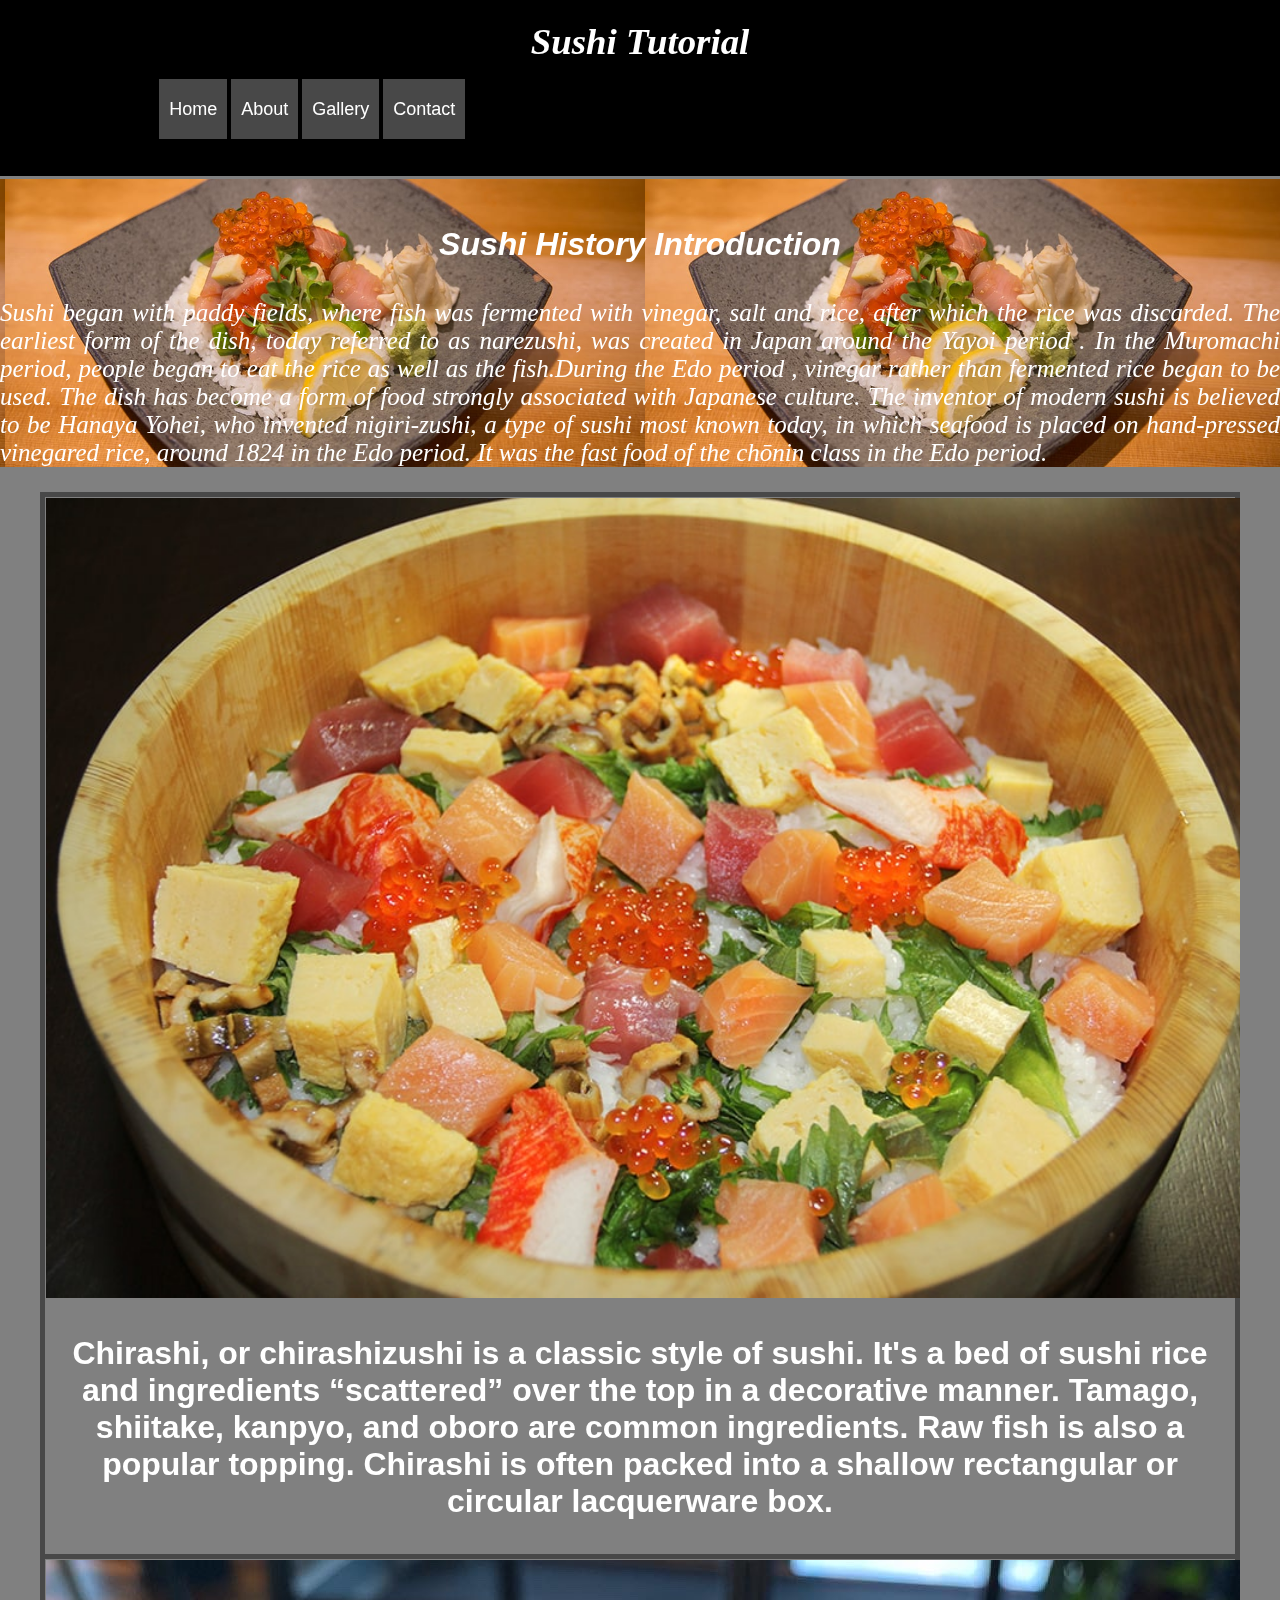
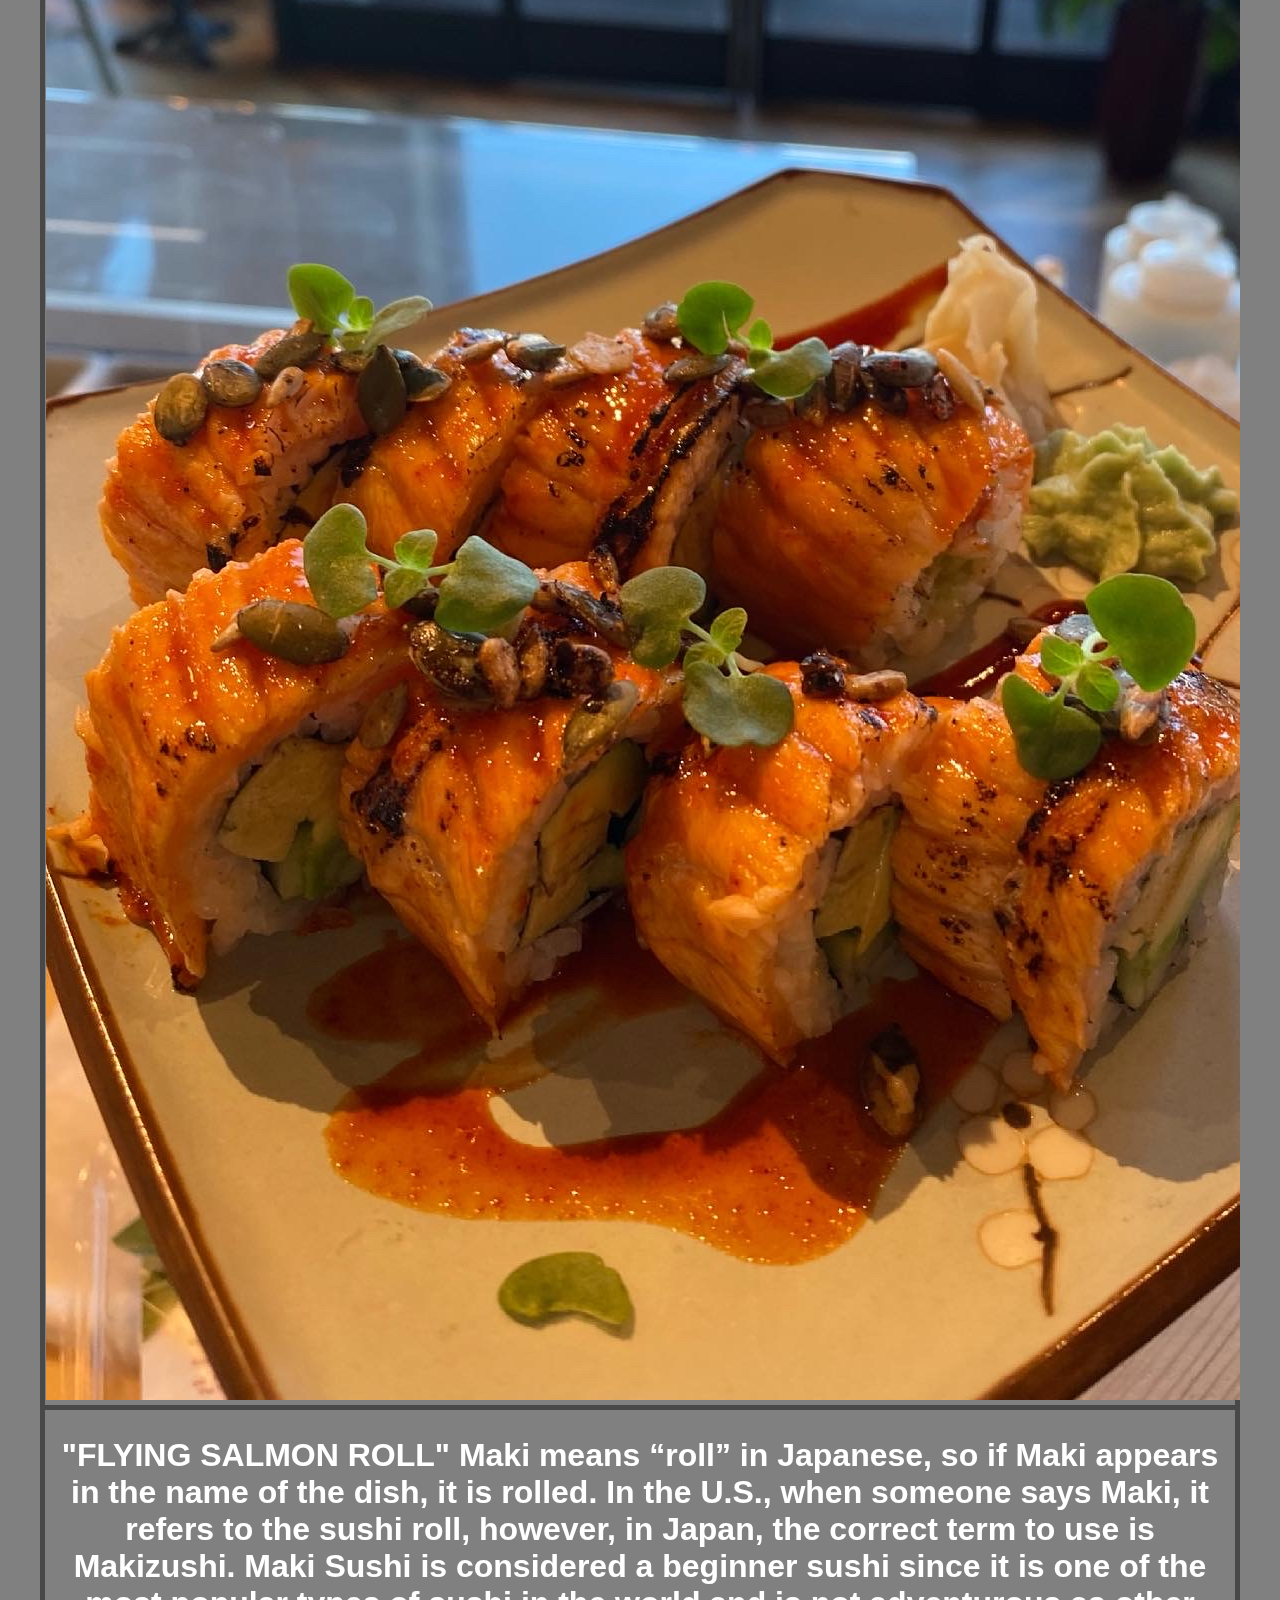
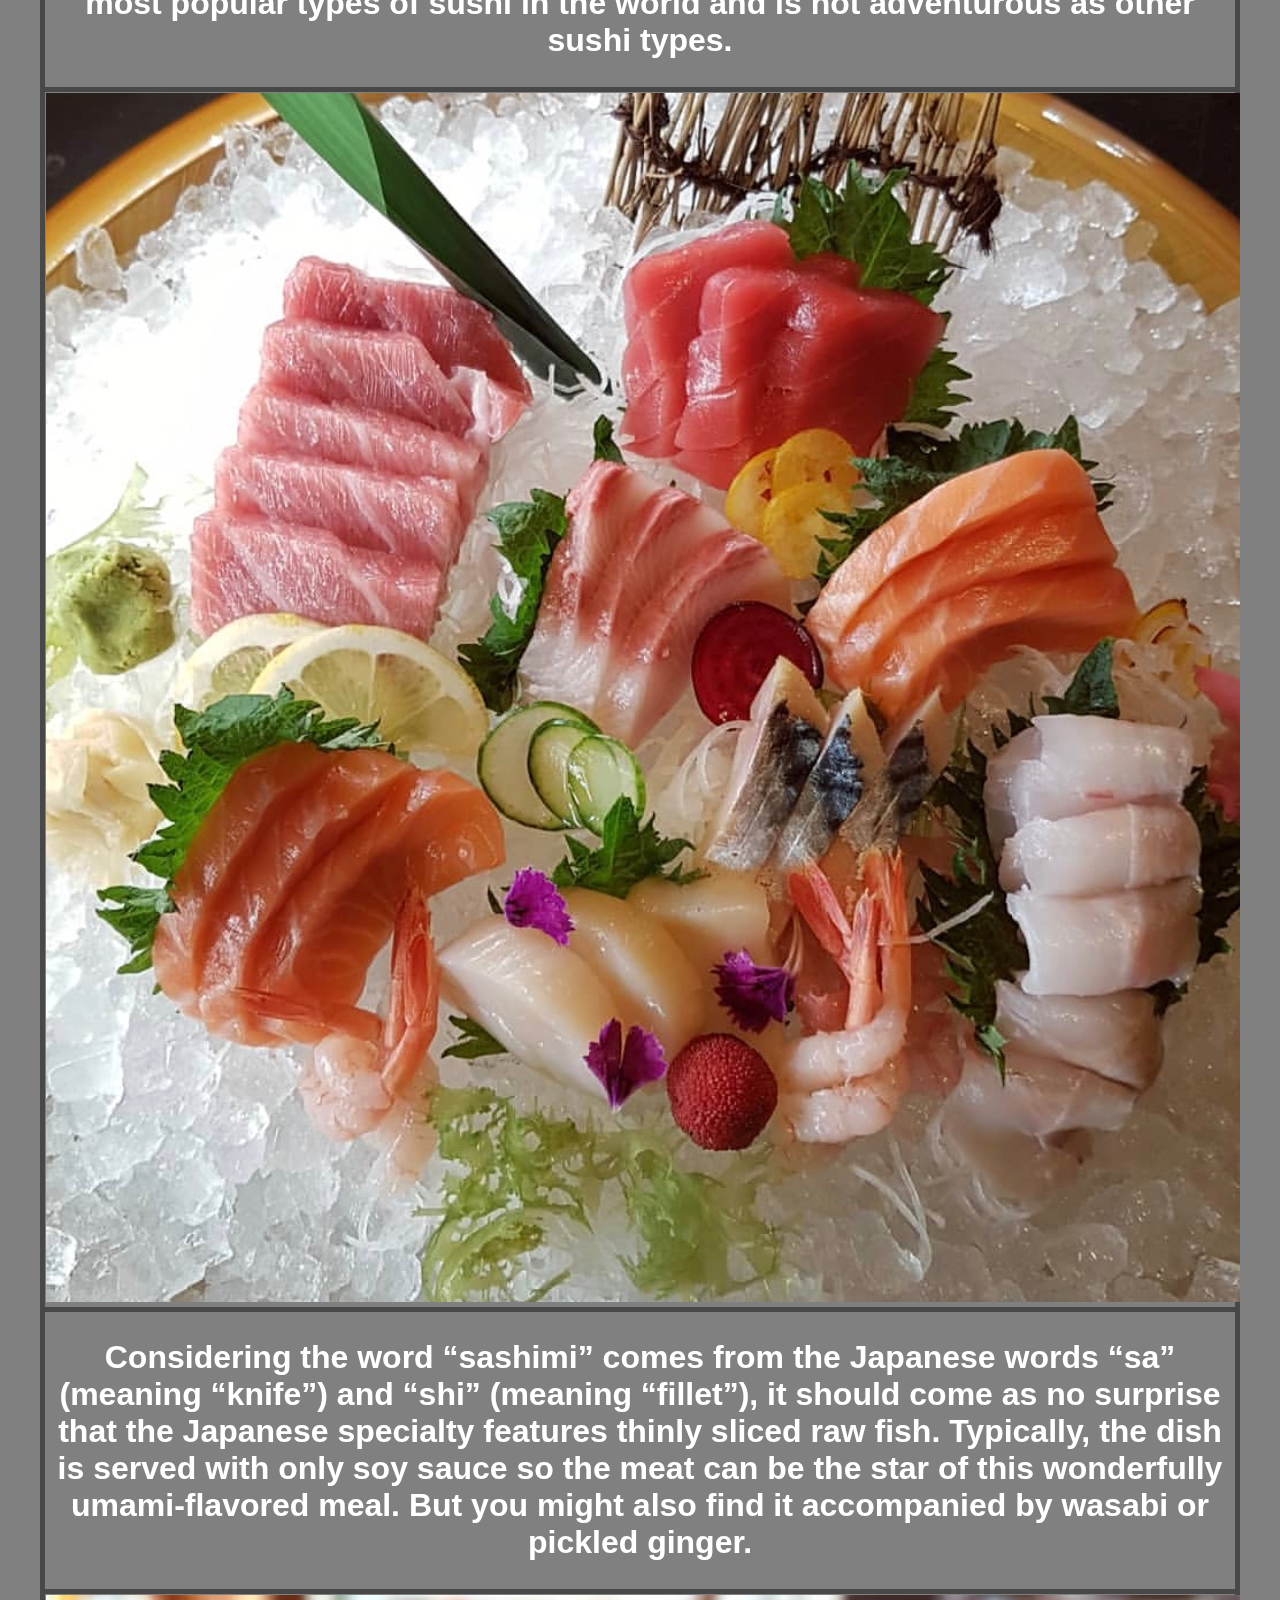
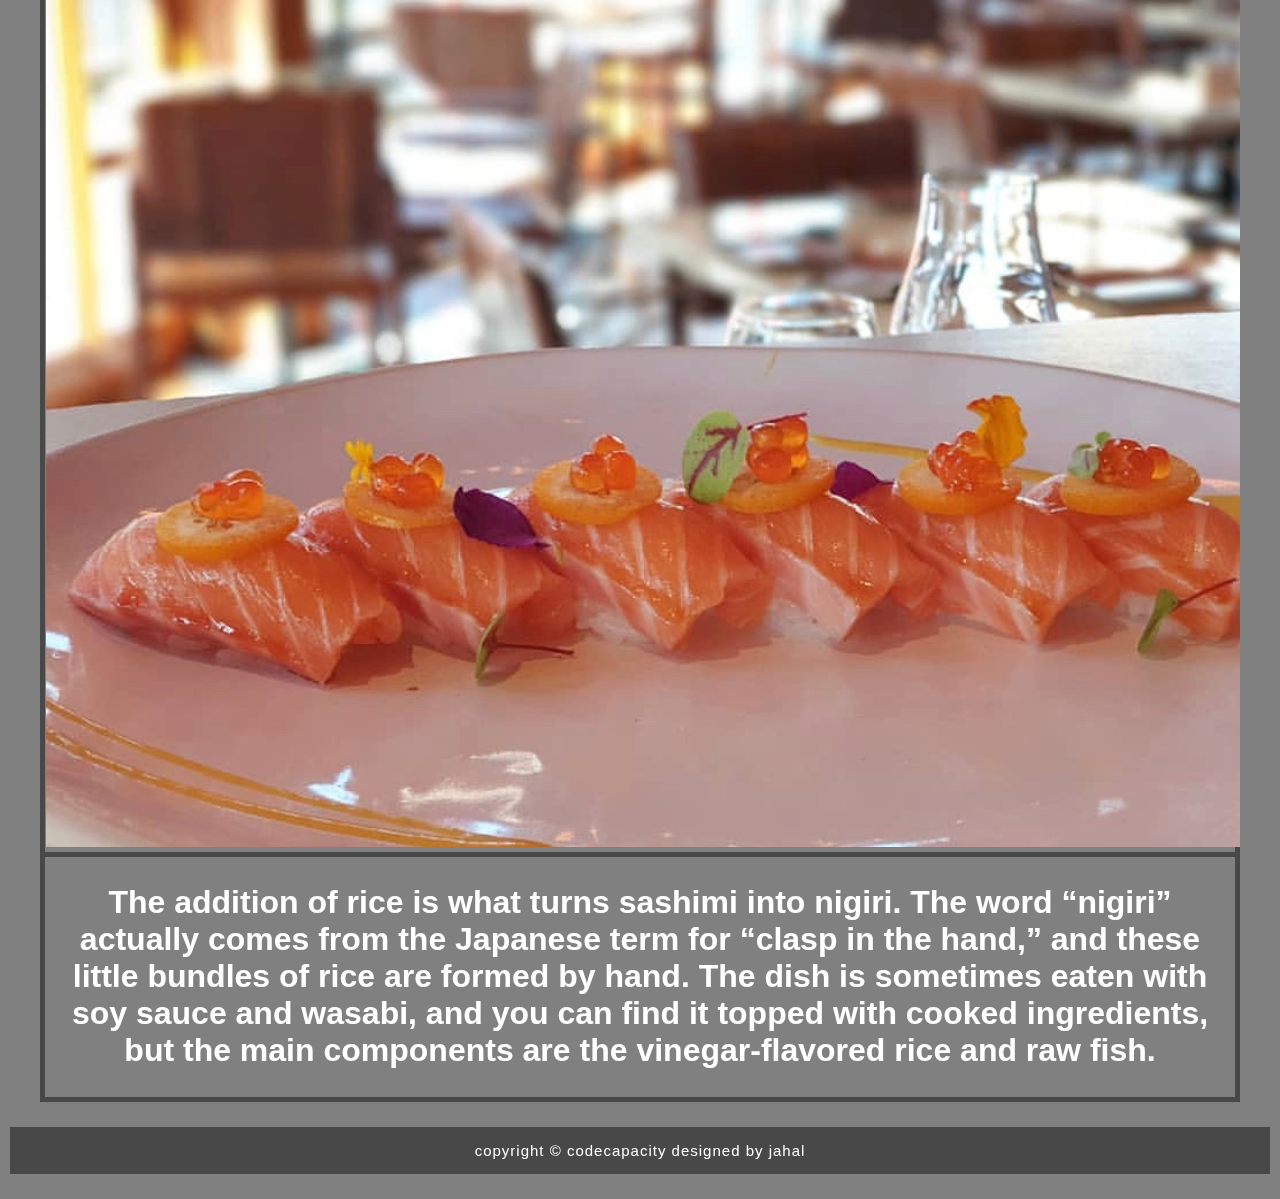
<file: sushitutorial/index.html>
<!DOCTYPE html>
<html lang="en">
<head>
    <meta charset="UTF-8">
    <meta http-equiv="X-UA-Compatible" content="IE=edge">
    <meta name="viewport" content="width=device-width, initial-scale=1.0">
    <title>Hackathon</title>
    <link rel="stylesheet" href="style.css">
</head>
<body>
    <header>
        <h1 class="header">Sushi Tutorial</h1>
    
  <nav class="navbar">
  <ul><li>
        <a href="home.html">Home</a>
        <a href="aboutme.html">About</a>
        <a href="gallery.html">Gallery</a>
        <a href="contact.html">Contact</a>
        </li>
    </ul>
  </nav>
</header>
  
    
    
       <div class="article1"> <h2>
        Sushi History Introduction
       </h2>
        <p>  Sushi began with paddy fields, where fish was fermented with vinegar, salt and rice, 
        after which the rice was discarded. 
        The earliest form of the dish, today referred to as narezushi, was created in Japan around the Yayoi period 
        . In the Muromachi period, people began to eat the rice as well as the fish.During the Edo period 
        , vinegar rather than fermented rice began to be used. The dish has become a form of food strongly associated with Japanese culture.
     The inventor of modern sushi is believed to be Hanaya Yohei, who invented nigiri-zushi, a type of sushi most known today, 
     in which seafood is placed on hand-pressed vinegared rice, around 1824 in the Edo period.
    It was the fast food of the chōnin class in the Edo period.</p>
    </div>
    <div class="container">
      <div class="picture">
         <img src="./sushiwebsite/bigchirashi.jpg" width="1200px"  alt="classic">
          <div class="picture"> <h2>Chirashi, or chirashizushi is a classic style of sushi.
             It's a bed of sushi rice and ingredients “scattered” over the top in a decorative manner. 
             Tamago, shiitake, kanpyo, and oboro are common ingredients. Raw fish is also a popular topping.
              Chirashi is often packed into a shallow rectangular or circular lacquerware box.</h2></div>
        </div>
    


     <div class="picture"> 
       <img src="./sushiwebsite/colorfullsalmon.jpg"  alt="salmon"></div>
<div class="picture"> <h2>"FLYING SALMON ROLL" Maki means “roll” in Japanese, so if Maki appears in the name of the dish, it is rolled. In the U.S.,
   when someone says Maki, it refers to the sushi roll, however, in Japan, the correct term to use is Makizushi. 
   Maki Sushi is considered a beginner sushi since it is one of the most popular types of 
   sushi in the world and is not adventurous as other sushi types.</h2>

</div>   
 
  <div class="picture"> <img src="./sushiwebsite/sashimi platter.jpeg" alt="sashimi"></div>
<div class="picture"> <h2> Considering the word “sashimi” comes from the Japanese words “sa” (meaning “knife”) and “shi” (meaning “fillet”), 
  it should come as no surprise that the Japanese specialty features thinly sliced raw fish. Typically, 
  the dish is served with only soy sauce so the meat can be the star of this wonderfully umami-flavored meal.
   But you might also find it accompanied by wasabi or pickled ginger.</h2>

</div>

 <div class="picture">
   <img src="./sushiwebsite/nigiriplatter.jpg" alt="nigiriplatter"></div>
<div class="picture"> <h2>The addition of rice is what turns sashimi into nigiri. The word “nigiri” actually comes from the Japanese term for “clasp 
  in the hand,” and these little bundles of rice are formed by hand. The dish is sometimes eaten with soy sauce and wasabi, 
  and you can find it topped with cooked ingredients, but the main components are the vinegar-flavored rice and raw fish. </h2></div>
   


</div>

 
 <section class="footer"> 
    <footer>
        <p> copyright &copy; codecapacity designed by <span>jahal</span></p>
    </footer>
 </section>
</body>
</html>
</file>
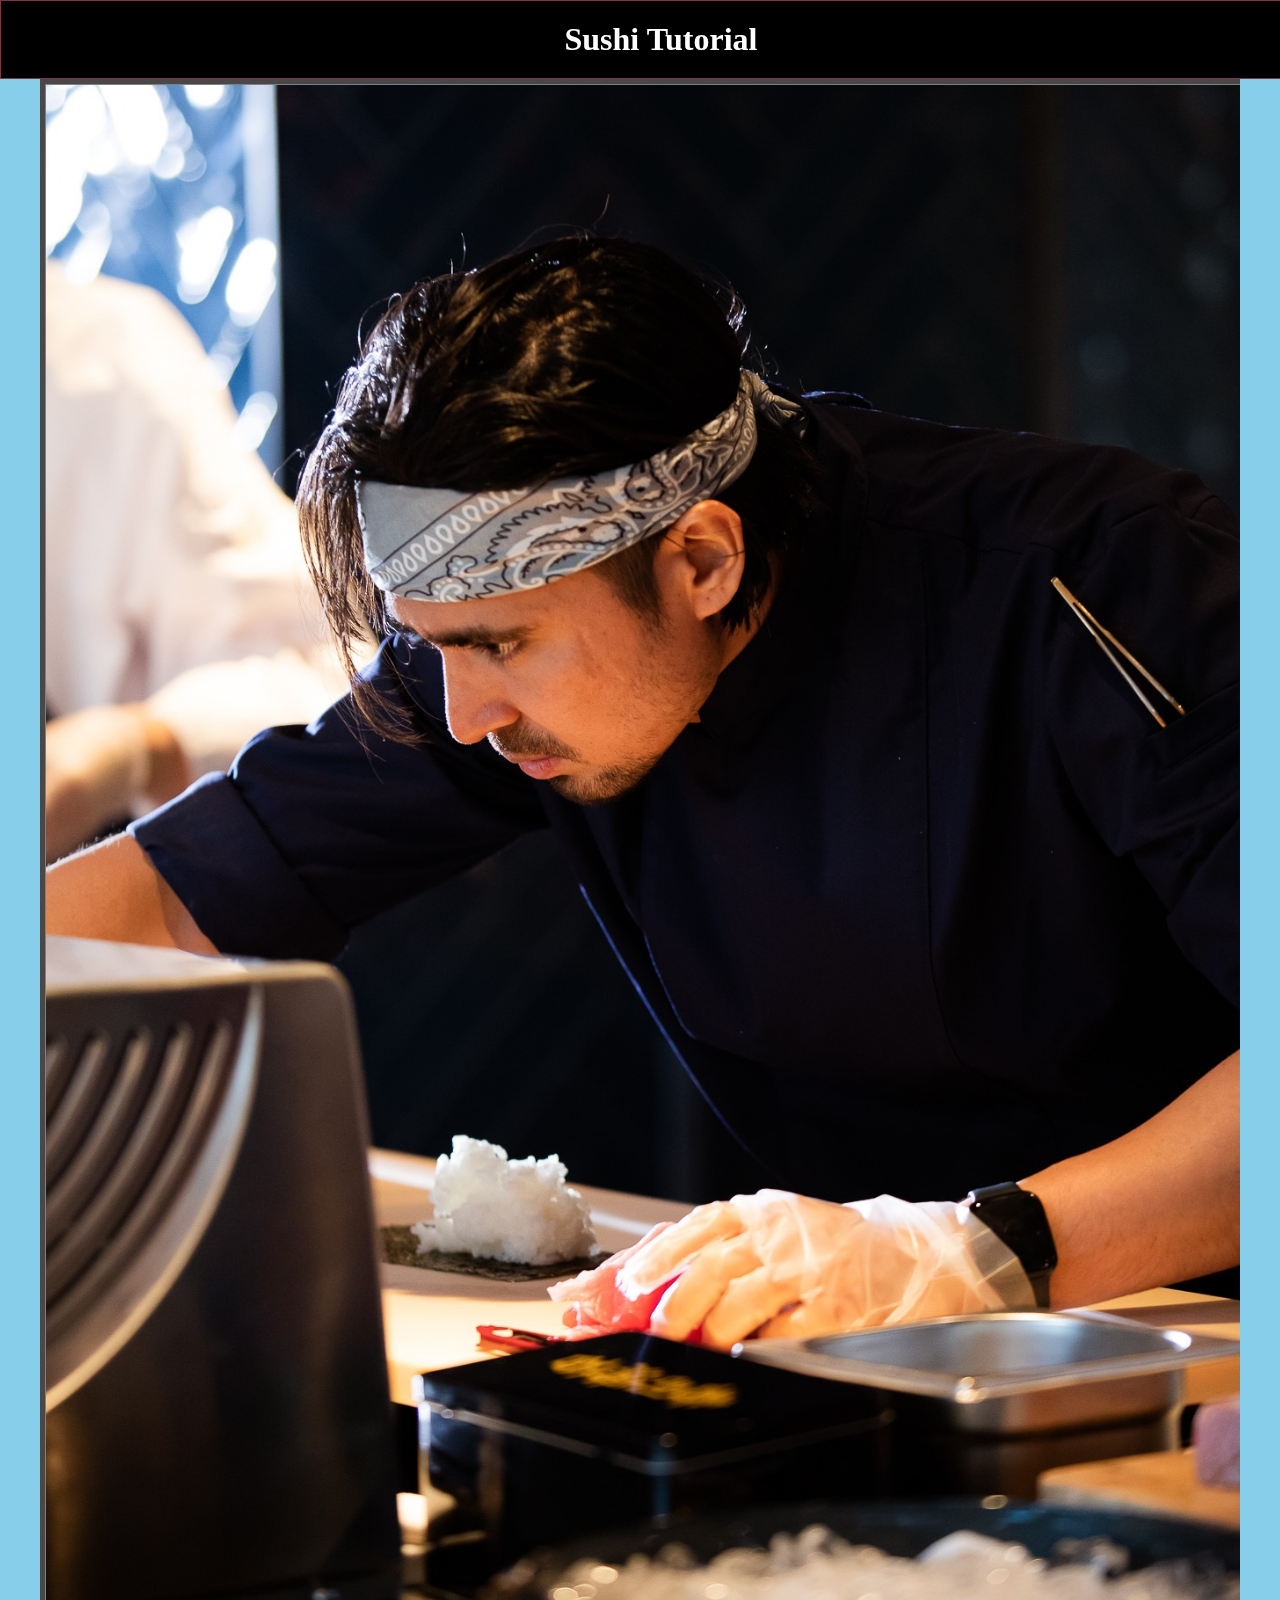
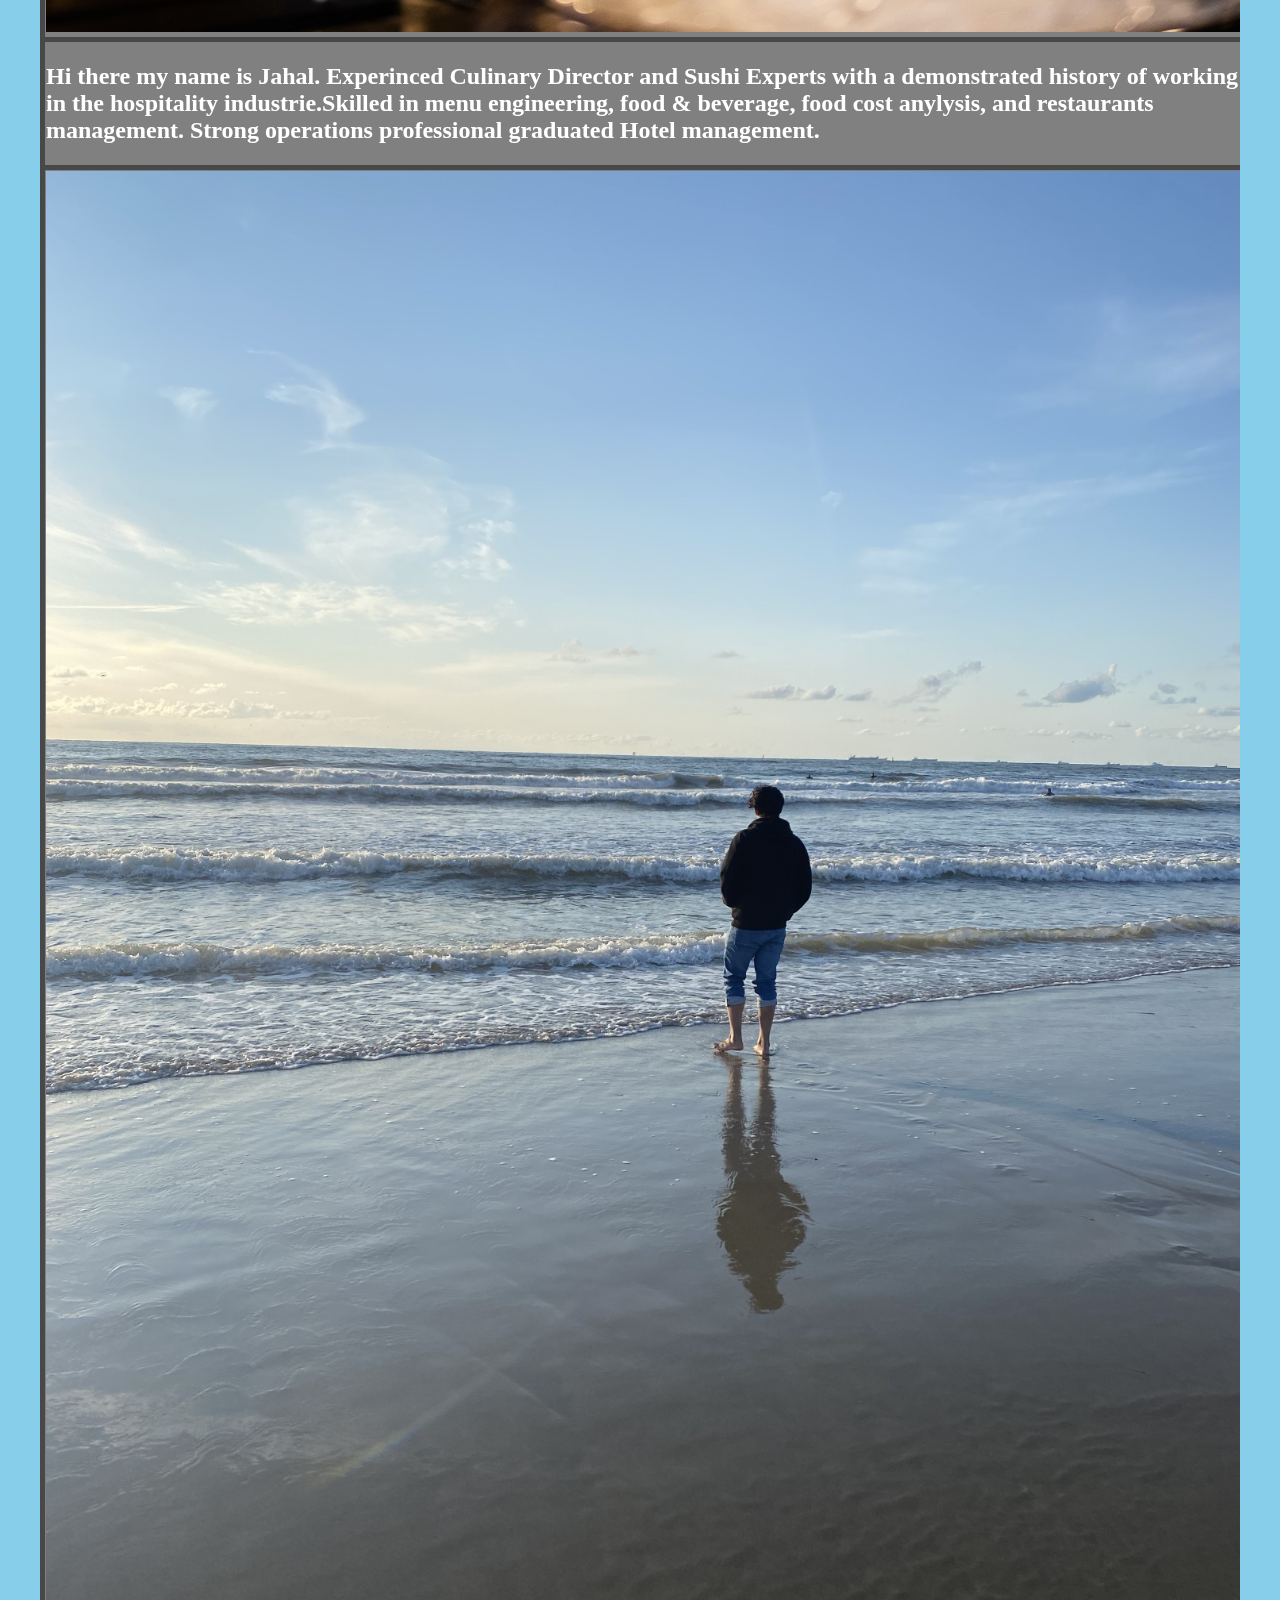
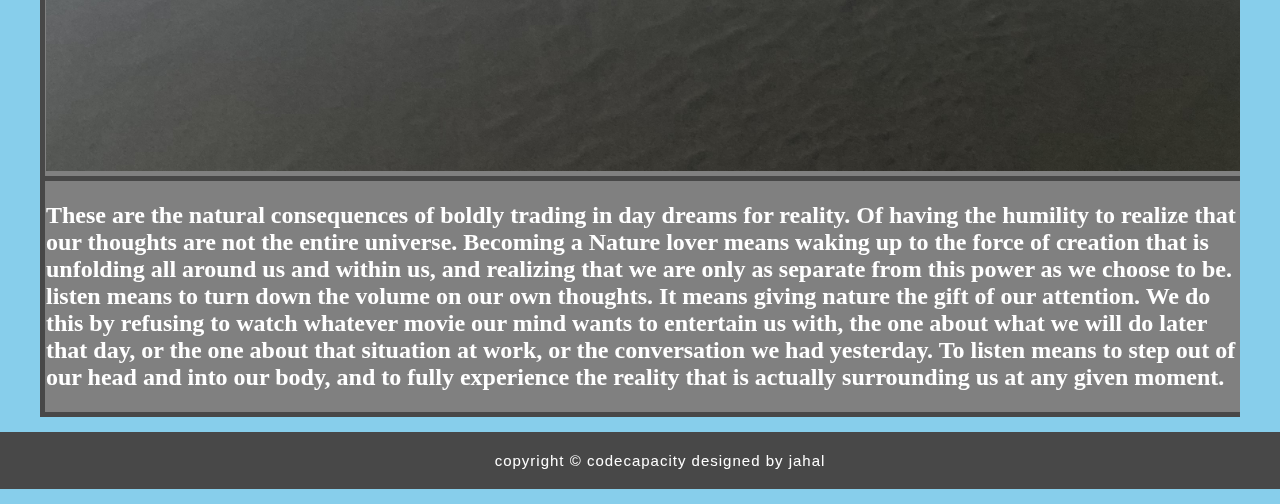
<file: sushitutorial/aboutme.html>
<!DOCTYPE html>
<html lang="en">
<head>
    <meta charset="UTF-8">
    <meta http-equiv="X-UA-Compatible" content="IE=edge">
    <meta name="viewport" content="width=device-width, initial-scale=1.0">
    <title>introduction</title>
    <link rel="stylesheet" href="me.css">
</head>
<body>
    <header>
        <h1 class="header">Sushi Tutorial</h1>
        </header>
    
    <div class="aboutme">

        <div class="intro"> <img src="./sushiwebsite/sushimaster.jpg"  alt="denhaag"> </div>

        
        <div class="intro"> <h2>Hi there my name is Jahal. Experinced Culinary Director and Sushi Experts with a demonstrated history of working 
            in the hospitality industrie.Skilled in menu engineering, food & beverage, food cost anylysis, and restaurants management. 
            Strong operations professional graduated Hotel management.
        </h2>
        </div>
    
    
        <div class="intro">
            <img src="./sushiwebsite/den haag.jpg"  alt=""></div>
            <div class="intro"> <h2> These are the natural consequences of boldly trading in day dreams for reality.
                 Of having the humility to realize that our thoughts are not the entire universe. 
                 Becoming a Nature lover means waking up to the force of creation that is unfolding all around us and within us, and realizing that we are only as separate from this power as we choose to be. listen means to turn down the volume on our own thoughts. 
                 It means giving nature the gift of our attention. 
                We do this by refusing to watch whatever movie our mind wants to entertain us with,
                 the one about what we will do later that day, or the one about that situation at work, or the conversation we had yesterday.
                  To listen means to step out of our head and into our body,
                   and to fully experience the reality that is actually surrounding us at any given moment.
              </h2>
            </div>
    </div>

    <footer>
        <P>copyright &copy; codecapacity designed by <span>jahal</span></P>
    </footer>


</body>
</html>
</file>
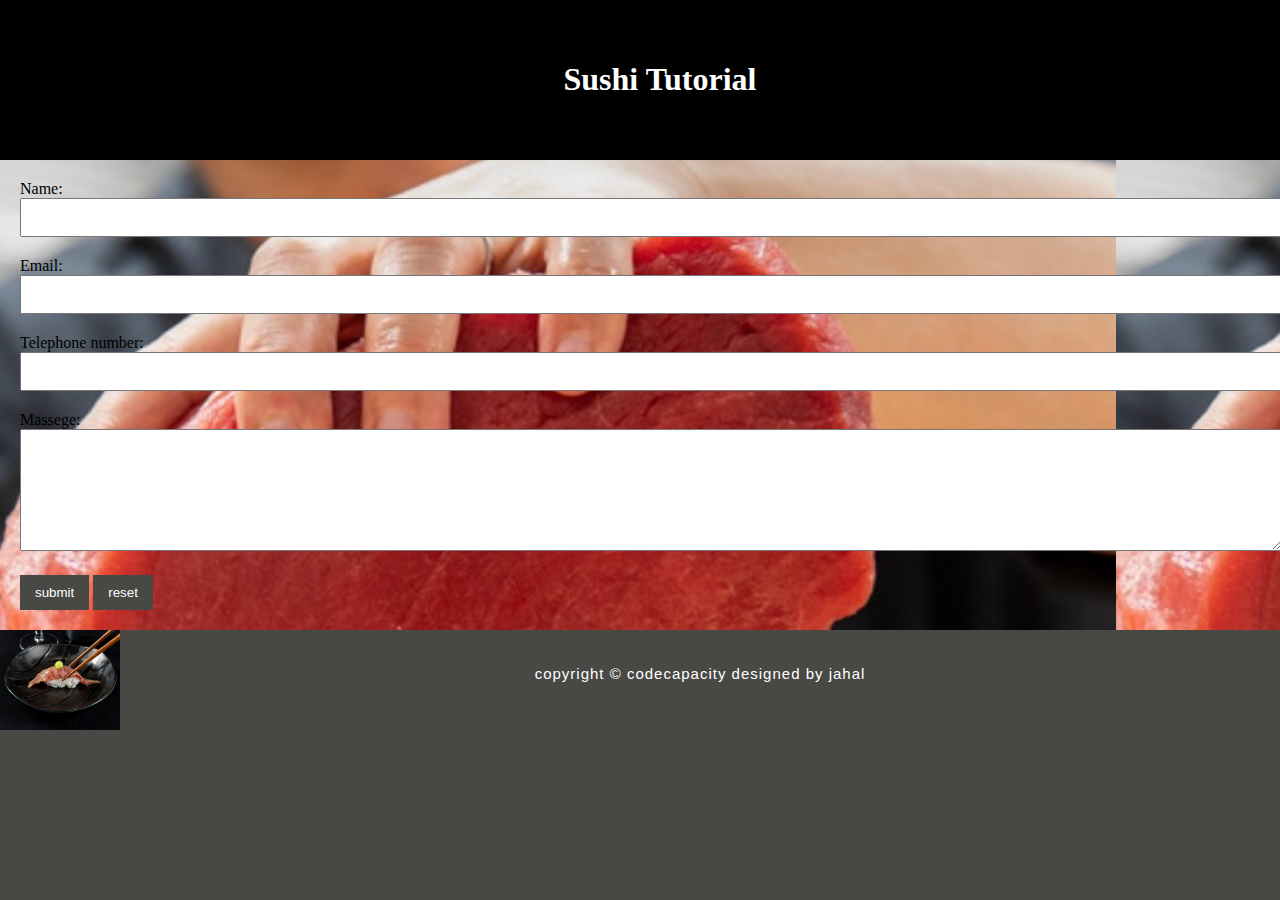
<file: sushitutorial/contact.html>
<!DOCTYPE html>
<html lang="en">
<head>
    <meta charset="UTF-8">
    <meta http-equiv="X-UA-Compatible" content="IE=edge">
    <meta name="viewport" content="width=device-width, initial-scale=1.0">
    <title>Document</title>
    <link rel="stylesheet" href="contact.css">
</head>
<body>
    <header>
        <h1 class="header">Sushi Tutorial</h1>
        </header>
    <div></div>


    <form class="container2">

        <div class="myform"> 
            <label>Name:
            <input type="text" name="name"/></label></div>
           
           <div class="myform">
            <label>Email:
            <input type="text" name="email"/></label></div>
           
           <div class="myform"> 
            <label>Telephone number:
            <input type="number" name="tnumber"/></label></div>

            <div class="myform">
           <label>Massege:
            <textarea class="textarea" name="massege" ></textarea> </label></div>
           
                    <button>submit</button>
                    
            <input class="reset" type="reset" name="clear" id="reset" value="reset"/>
        

         </form>
         
         <footer>
          <div class="tuna"> <img src="./sushiwebsite/nigiri1.jpg" alt=""></div>
            <p> copyright &copy; codecapacity designed by <span>jahal</span></p>
        </footer>   
    
</body>
</html>
</file>
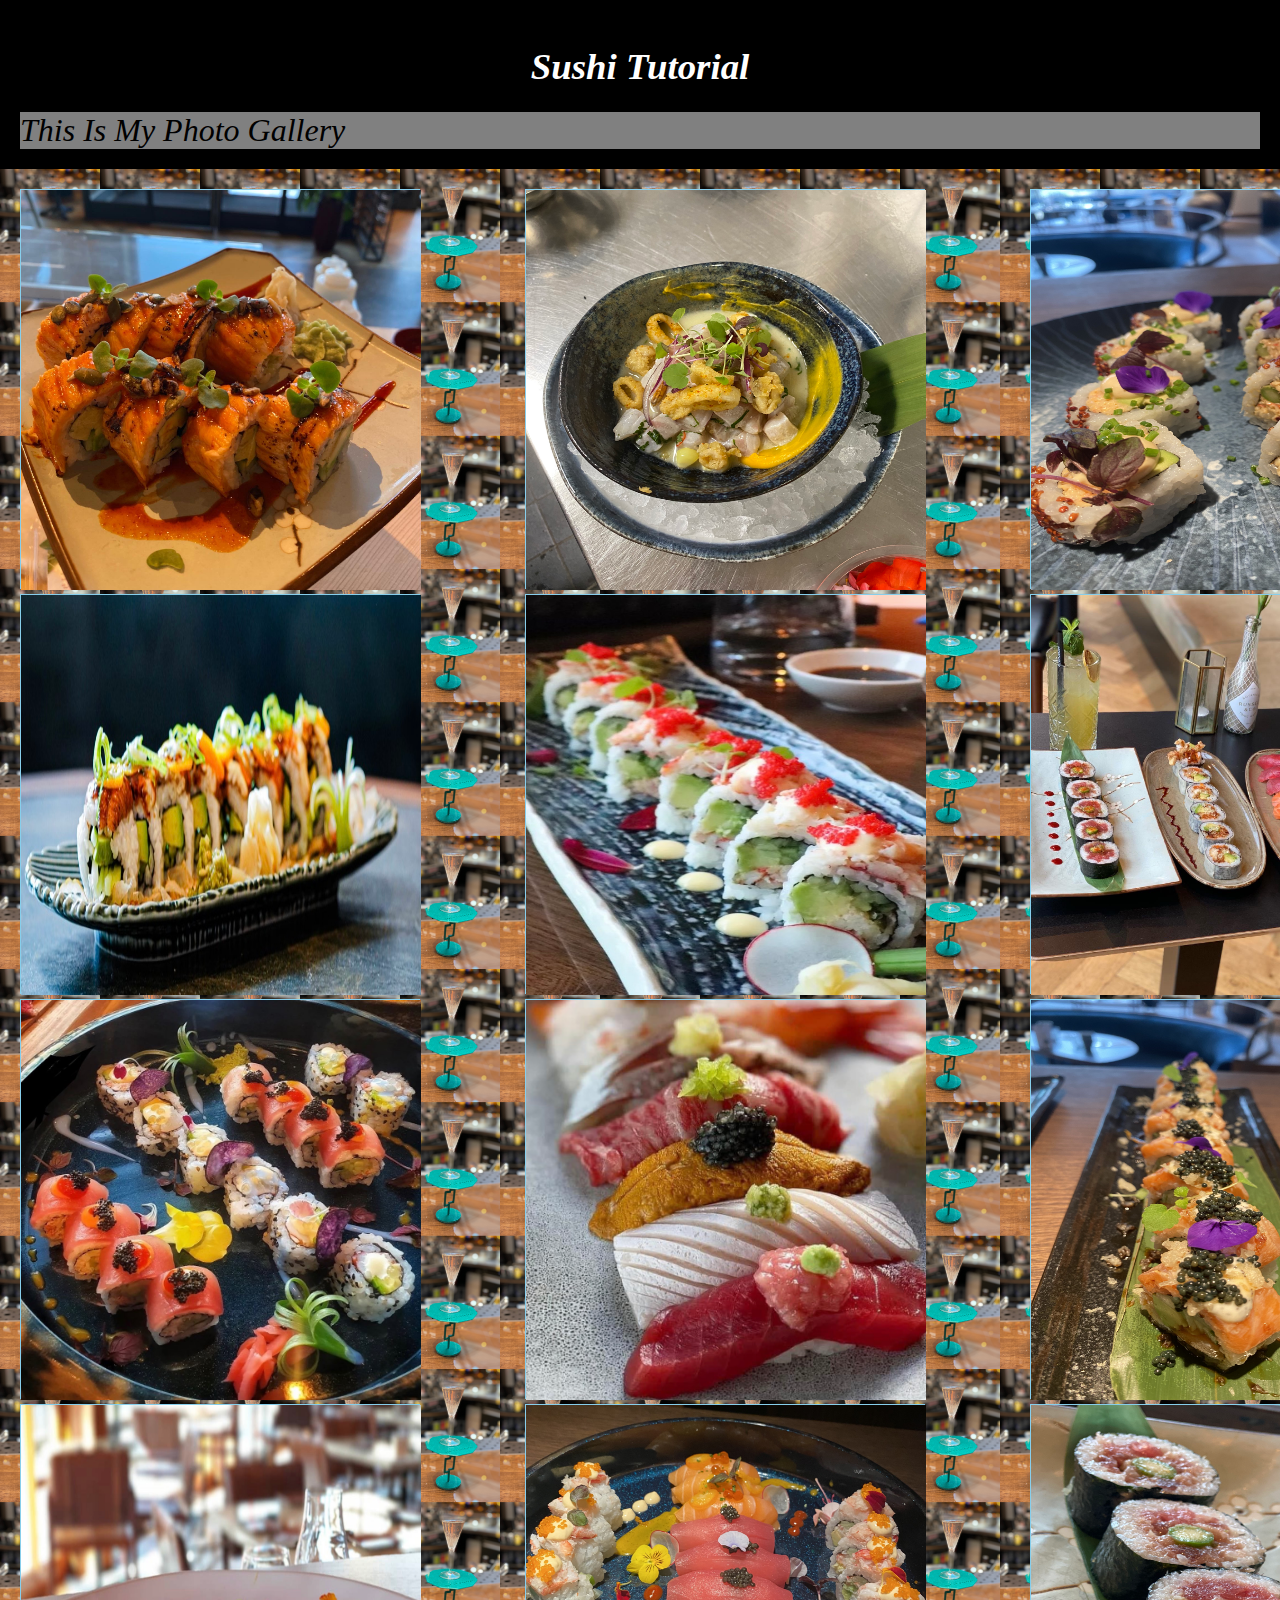
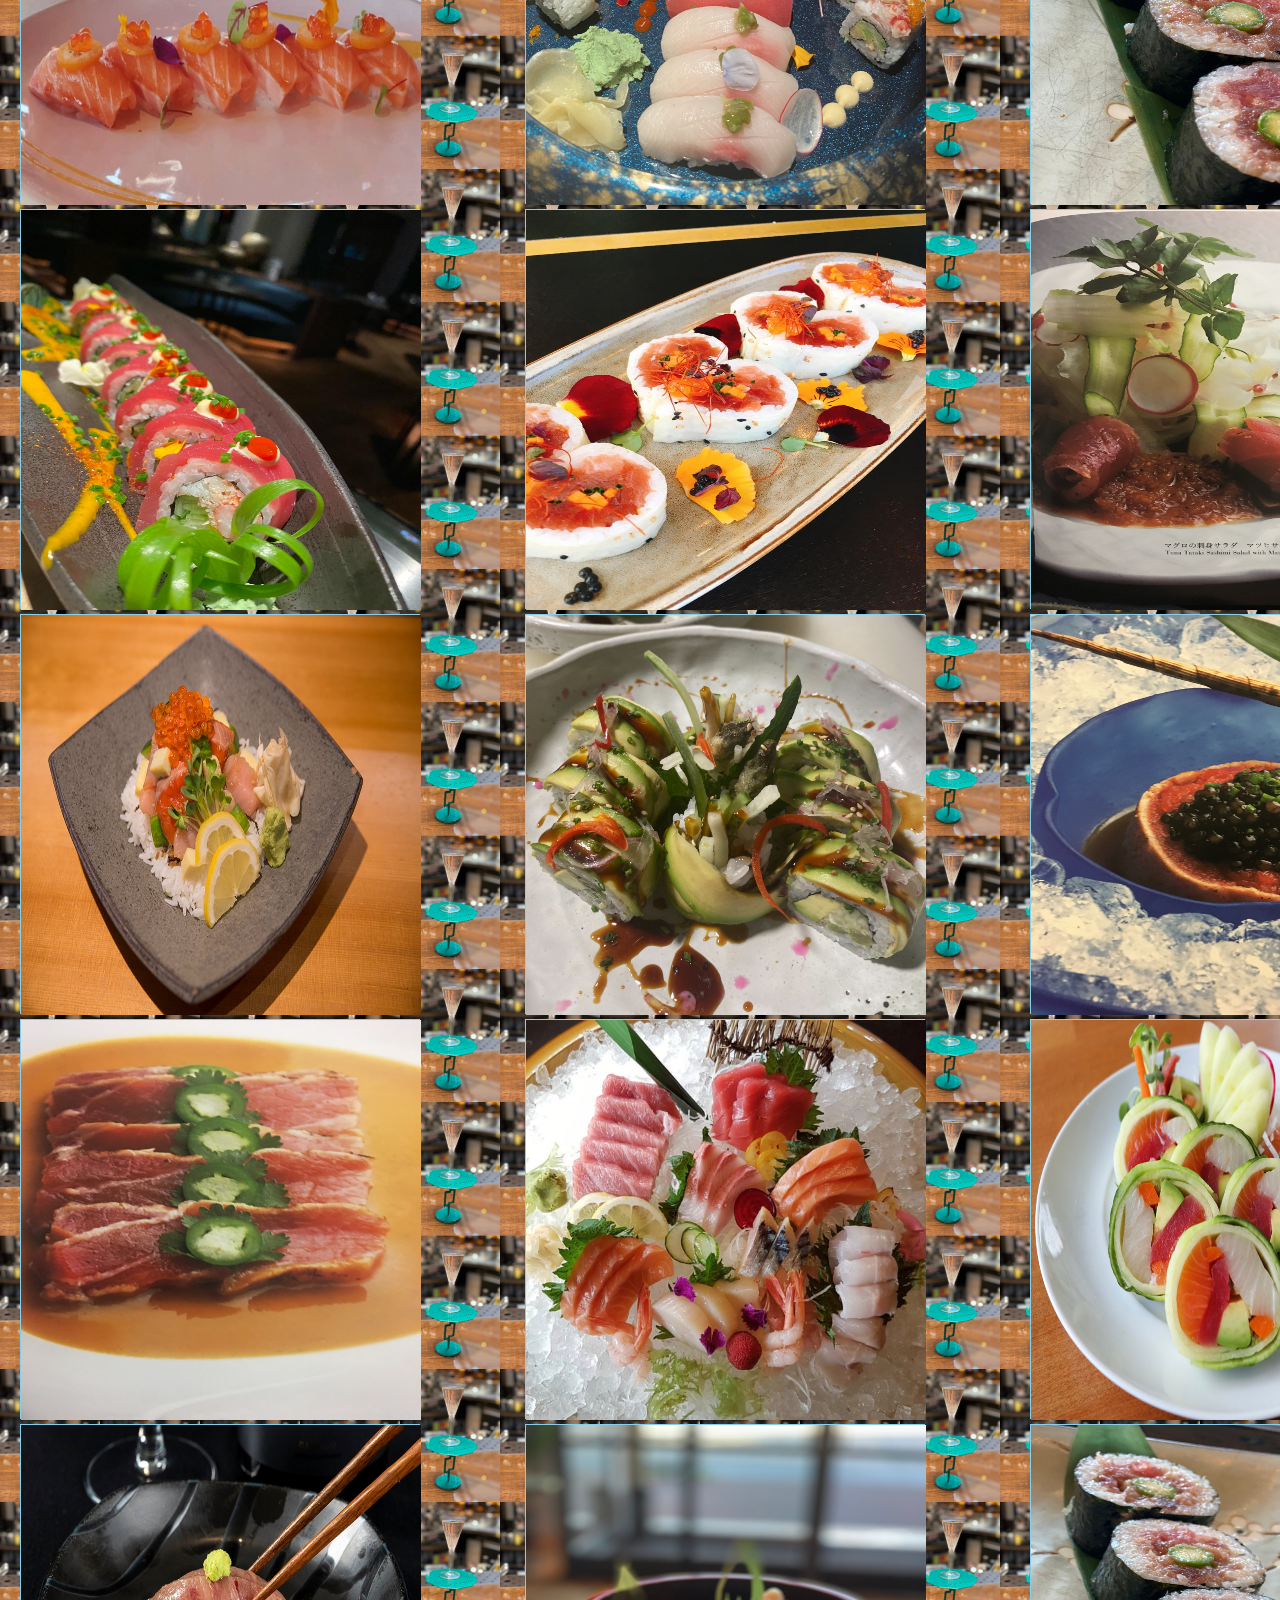
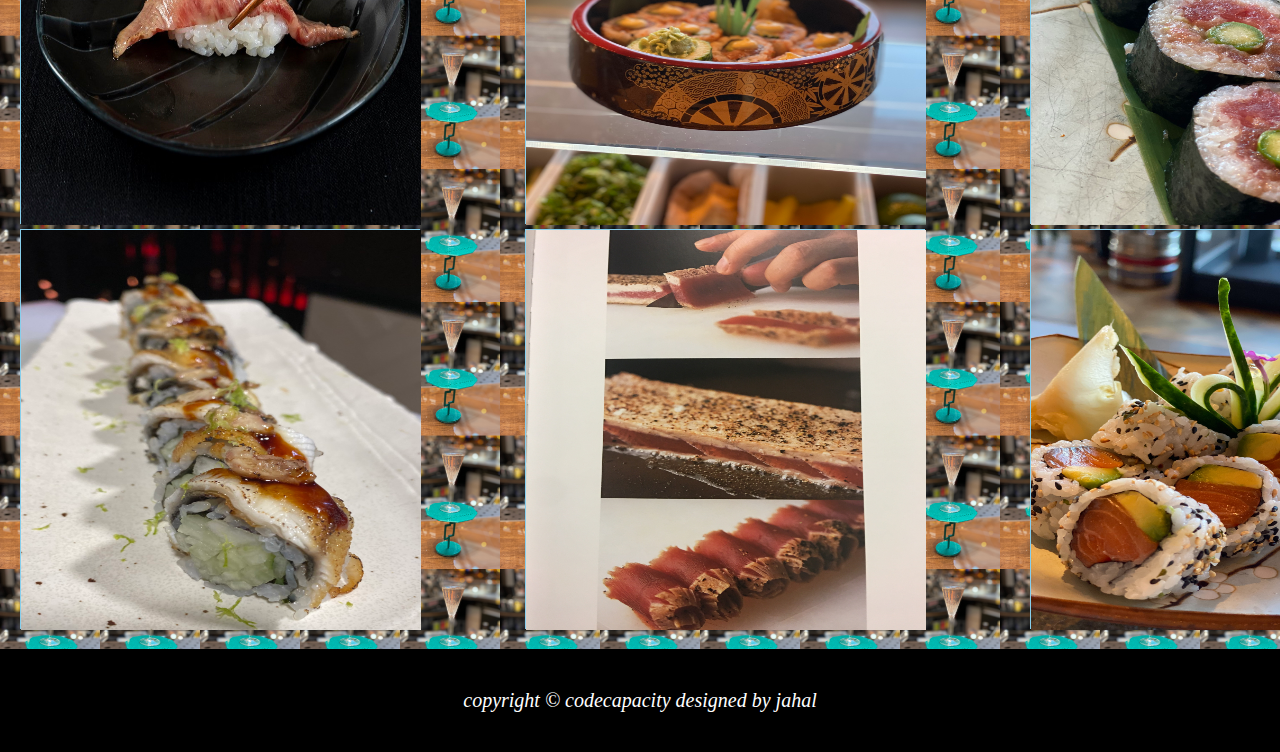
<file: sushitutorial/gallery.html>
<!DOCTYPE html>
<html lang="en">
<head>
    <meta charset="UTF-8">
    <meta http-equiv="X-UA-Compatible" content="IE=edge">
    <meta name="viewport" content="width=device-width, initial-scale=1.0">
    <title>Photocollection</title>
    <link rel="stylesheet" href="gallery.css">
</head>
<body>
    <main>
        <header>  
            <h1 class="header">Sushi Tutorial</h1>
           
         <nav>This Is My Photo Gallery</nav>
        </header>
<div id="galleries">
    <div class="photo">
        <img src="./sushiwebsite/colorfullsalmon.jpg" alt="cali">
    </div>
    <div class="photo">
        <img src="./sushiwebsite/ceviche.jpg" alt="">
    </div>
    <div class="photo">
        <img src="./sushiwebsite/california roll.jpg" alt="">
    </div>
    <div class="photo">
        <img src="./sushiwebsite/dragonroll.PNG" alt="">
    </div>
    <div class="photo">
        <img src="./sushiwebsite/maki.jpg" alt="">
    </div>
    <div class="photo">
        <img src="./sushiwebsite/maki rools.JPG" alt="">
    </div>
    <div class="photo">
        <img src="./sushiwebsite/niceplato.JPG" alt="">
    </div>
    <div class="photo">
        <img src="./sushiwebsite/nigiri.jpg" alt="">
    </div>
    <div class="photo">
        <img src="./sushiwebsite/salmon torch.jpg" alt="">
    </div>
    <div class="photo">
        <img src="./sushiwebsite/nigiriplatter.jpg" alt="">
    </div>
    <div class="photo">
        <img src="./sushiwebsite/sushimix.jpg" alt="">
    </div>
    <div class="photo">
        <img src="./sushiwebsite/tororoll.jpg" alt="">
    </div>
    <div class="photo">
        <img src="./sushiwebsite/spicy tuna.JPG" alt="">
    </div>
    <div class="photo">
        <img src="./sushiwebsite/valentainroll.jpg" alt="">
    </div>
    <div class="photo">
        <img src="./sushiwebsite/tuna kelp.JPG" alt="">
    </div>
    <div class="photo">
        <img src="./sushiwebsite/chirashi.jpg" alt="">
    </div>
    <div class="photo">
        <img src="./sushiwebsite/veganroll.jpeg" alt="">
    </div>
    <div class="photo">
        <img src="./sushiwebsite/toror taratar.JPG" alt="">
    </div>
    <div class="photo">
        <img src="./sushiwebsite/tunatataki.JPG" alt="">
    </div>
    <div class="photo">
        <img src="./sushiwebsite/sashimi platter.jpeg" alt="">
    </div>
    <div class="photo">
        <img src="./sushiwebsite/norice.jpg" alt="">
    </div>
    <div class="photo">
        <img src="./sushiwebsite/nigiri1.jpg" alt="">
    </div>
    
    <div class="photo">
        <img src="./sushiwebsite/roll (3).jpg" alt="">
    </div>
    <div class="photo">
        <img src="./sushiwebsite/tororoll.jpg" alt="">
    </div>
    <div class="photo">
        <img src="./sushiwebsite/unagi.jpg" alt="">
    </div>
    <div class="photo">
        <img src="./sushiwebsite/tunacut.JPG" alt="">
    </div>
    <div class="photo">
        <img src="./sushiwebsite/uramaki.jpeg" alt="">
    </div>
    
    
</div>
                                    
</main>
<footer>
<p> copyright &copy; codecapacity designed by <span>jahal</span> </p>
</footer>

    
</body>
</html>
</file>
<file: sushitutorial/style.css>
*{
    box-sizing: border-box;


}
body{
    margin: auto;
    padding:0;
    background-color: gray;
}
header{
    width: 100%;
background-color:black;
 padding: 20px;
    
    
}
.header{
    width: 100%;
     height: auto;
     margin: 0;
     padding: 0;
     text-align: center;
    color: #fff;;
    font-size: 2.3em;
    font-style: italic;

    
}
.navbar{
    width: 100%;
   position: relative;
   padding: 20px 8%;
   display: flex;
   justify-content: space-between;
   overflow: auto;
    
    }
.navbar ul li{
    list-style: none;
    display: inline-block;
    margin:0%;
    padding: 0%;
    float:left;
}
.navbar ul li a{
    text-decoration: none;
    background-color: #484848;
    color: #fff;
    font-size: 18px;
    padding: 20px 10px;
    font-family: Arial, Helvetica, sans-serif;
}
.navbar a:hover{
    background-color: skyblue;
    color:black;
}


.article1{
    width: 100%;
    background-image: url(./sushiwebsite/chirashi.jpg);
    background-repeat: repeat;
    background-size: 50%;
    background-position: 5px;
    margin-top: 3px;;
    margin-bottom: 20px;
    padding-top: 20px;
    justify-content: center;
    font-style:italic;
    

}
 h2{
    
    text-align: center;
    font-family: 'Franklin Gothic Medium', 'Arial Narrow', Arial, sans-serif;
    font-size: 2em;
    color:#fff;
    

}
p{
    padding-top: 10px;
    text-align: justify;
    font-size: 25px;
    font-display:curly;
    color: #fff;
}

.container{
    max-width: 1200px;
    margin: auto;
    background-color: #484848;
    overflow: auto;
}


.picture{
    margin: 5px;
    border: 1px solid gray;
    background-color: gray;
    width: auto;
    color: #fff;
     }

     
.picture image{
    width: 100%;
    height: auto;

}

    

.footer{
    padding: 10px;
}
.footer footer p{
    background-color:#484848;
    padding:15px;
    font-size: 15px;
    font-weight:thin;
    text-align: center;
    border:#484848;
    color:#fff;
    font-family: Arial, Helvetica, sans-serif;
    letter-spacing: 1px;
}


    

@media(max-width:400px){
    html body{
        background: fixed;
        text-align: center;
        font-size: small;
    }
    .article1{
        color: skyblue;
        text-align: center;
        font-size: x-small;
    }
}
</file>
<file: sushitutorial/me.css>
body{
    margin: auto;
    padding: auto;
    background-color:skyblue;
}

header{
    width: 100%;
    background-color:black;
    padding: 20px;
     border: 1px solid rgb(120, 56, 62);
        
    }

    .header{
        width: 100%;
        color: #fff;
        margin: 0;
        padding: 0;
        justify-content: center;
        text-align: center;
    
        }
    
        .aboutme{
            max-width: 1200px;
            margin: auto;
            background-color: #484848;
            overflow:auto;
        }

        .intro{
            margin: 5px;
            border: 1px solid gray;
            background-color:gray;
            width:auto;    
            color: #fff;          

        }

        .intro , img{
            width:100%;
            height:auto;
        }
        
        
        footer p{
            width: 100%;
            background-color:#484848;
            padding: 20px;
            font-size: 15px;
            text-align: center;
            border:#484848;
            color:#fff;
            font-family: Arial, Helvetica, sans-serif;
            letter-spacing: 1px;
        }
</file>
<file: sushitutorial/contact.css>
body{
    margin: auto;
    background-color: #484844;

}


header{
    width: 100%;
}


header, h1{
    background-color:black;
    color: #fff;
    text-align: center;
    padding: 20px;
     }
     .container2{
        background: color #484844;
background-image: url(./sushiwebsite/tuna\ block.jpg);
background-repeat:repeat;

     }

     .container2{
        
        padding: 20px;
        
     }


    .container2 .myform{
        padding-bottom:20px;
     }
     
     .myform, label{
        display: block;
     }

.myform input[type]{
    padding: 10px;
    width:100%
}

.textarea{
    padding: 10px;
    width: 100%;
    height: 100px;
}


button{
    background-color:#484844;
    color: #fff;
    padding: 10px 15px;
    border: none;
}

button:hover{
    color: blue;
}
.reset{
    background-color:#484844;
    color: #fff;
    padding: 10px 15px;
    border: none;

}

.reset:hover{
    color: red;
}


 footer p{
            width: 100%;
            background-color:#484844;
            padding: 20px;
            font-size: 15px;
            text-align: center;
            border:#484848;
            color:#fff;
            font-family: Arial, Helvetica, sans-serif;
            letter-spacing: 1px;
        }
            
    
        
     footer,.tuna{
        width: 100%;
        display:flex;
         height: 100px;
    }

    .tuna, img{
        width: 120px;
         height: 100px;
    }

    
    @media(max-width:400px){
        html body{
            background-color:#484844;
            font-size: small;
        }
        .container2{
            color: red;
            font-size: small;
        }
    }
</file>
<file: sushitutorial/gallery.css>
*{
    box-sizing: border-box;
    
   }

   body{
    margin: 0;
    background-color: #16151824;
   }

     header{
    background-color:black;
        padding: 20px;
        
        
    }
    .header{
        text-align: center;
         color: #fff;;
        font-size: 2.3em;
        font-style: italic;
        
    }

    nav{
        background-color: gray;
        width: 100%;
        display: block;
        padding: 5xpx;
        text-align:justify;
        font-size: 2.0em;
        font-style: oblique;
        
        
    }
    
    #galleries{
       box-sizing: border-box;
         display: grid;
         padding: 20px;
        grid-template-columns:repeat(3, 500px);
        grid-template-areas: repeat(12, 400px);
        column-gap:5px;
        row-gap: 5px;
        background-image: url(./sushiwebsite/drink.jpg);
        background-size: 100px;
        background-repeat: repeat;
        overflow: auto;
    
        
        
     }
      
     
    .photo{
        border: 1px solid skyblue;

        }

    .photo, img{
        width: 400px;;
        height: 400px;;
    }




    footer{
        margin:0px;
        padding: 20px;
        text-align: center;
        font-style: italic;
        font-size: 20px;
        background-color:black;
        color: #fff;
    }
</file>
